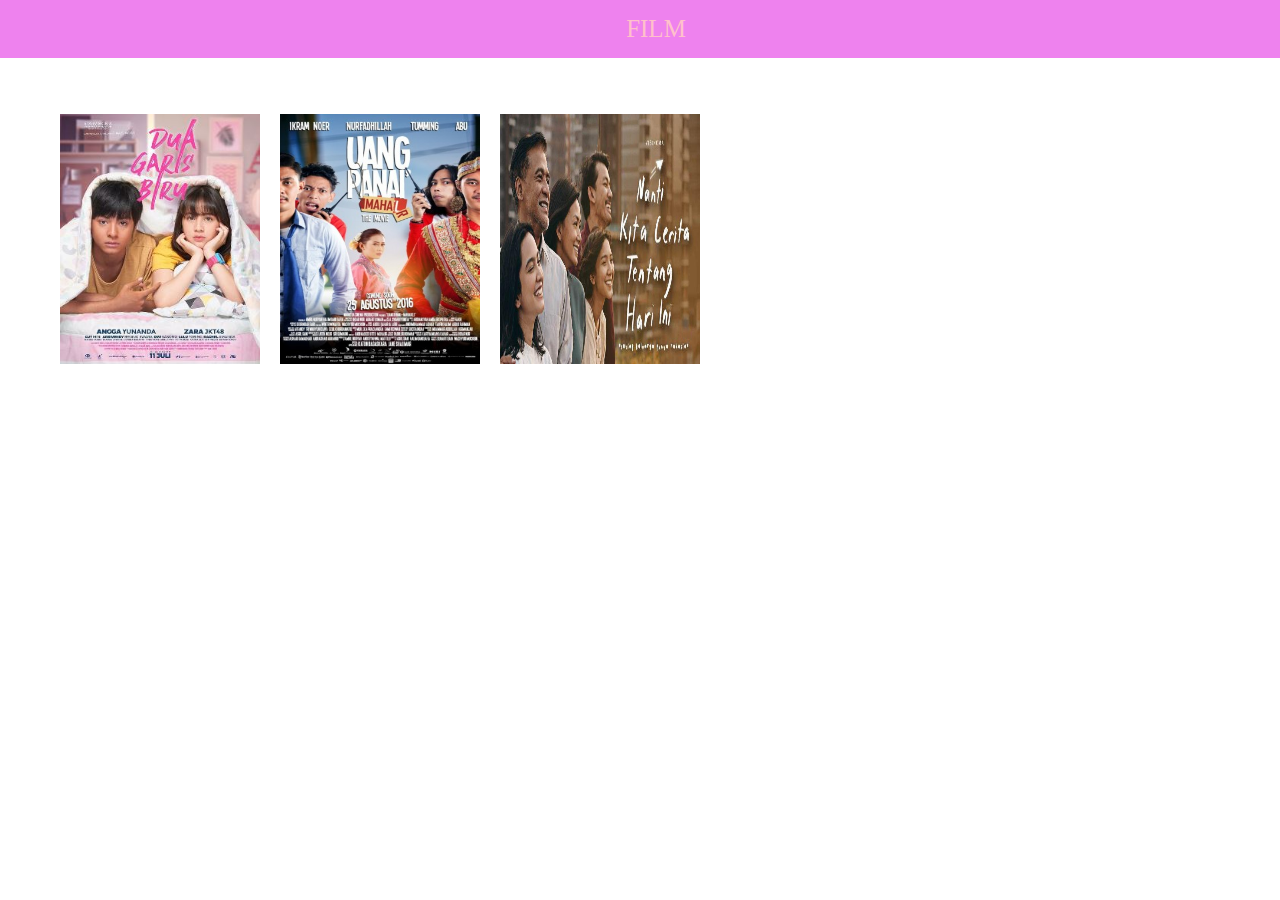
<file: index.html>
<!DOCTYPE html>
<html>
<head>
	<link rel="stylesheet" type="text/css" href="style.css">
	<title></title>
</head>
<body>

 <div class="navi">
			<ul>
				<li><a href="https://www.google.com">ANIMEBOS</a></li>
				<li><a href="https://www.google.com">HOME</a></li>
				<li><a href="https://www.google.com">ANIME</a></li>
				<li><a href="https://www.google.com">FILM</a></li>
			</ul>
 </div>
 <br><br><br>
<div class="gambar">
	<div class="halaman">
			<ul>
				<li><img src="duagarisbiru.jpg"></li>
				<li><img src="uangpanai.jpg"></li>
				<li><img src="nanti.jpg"></li>
			</ul>
	</div>
</div>
</body>
</html>
</file>
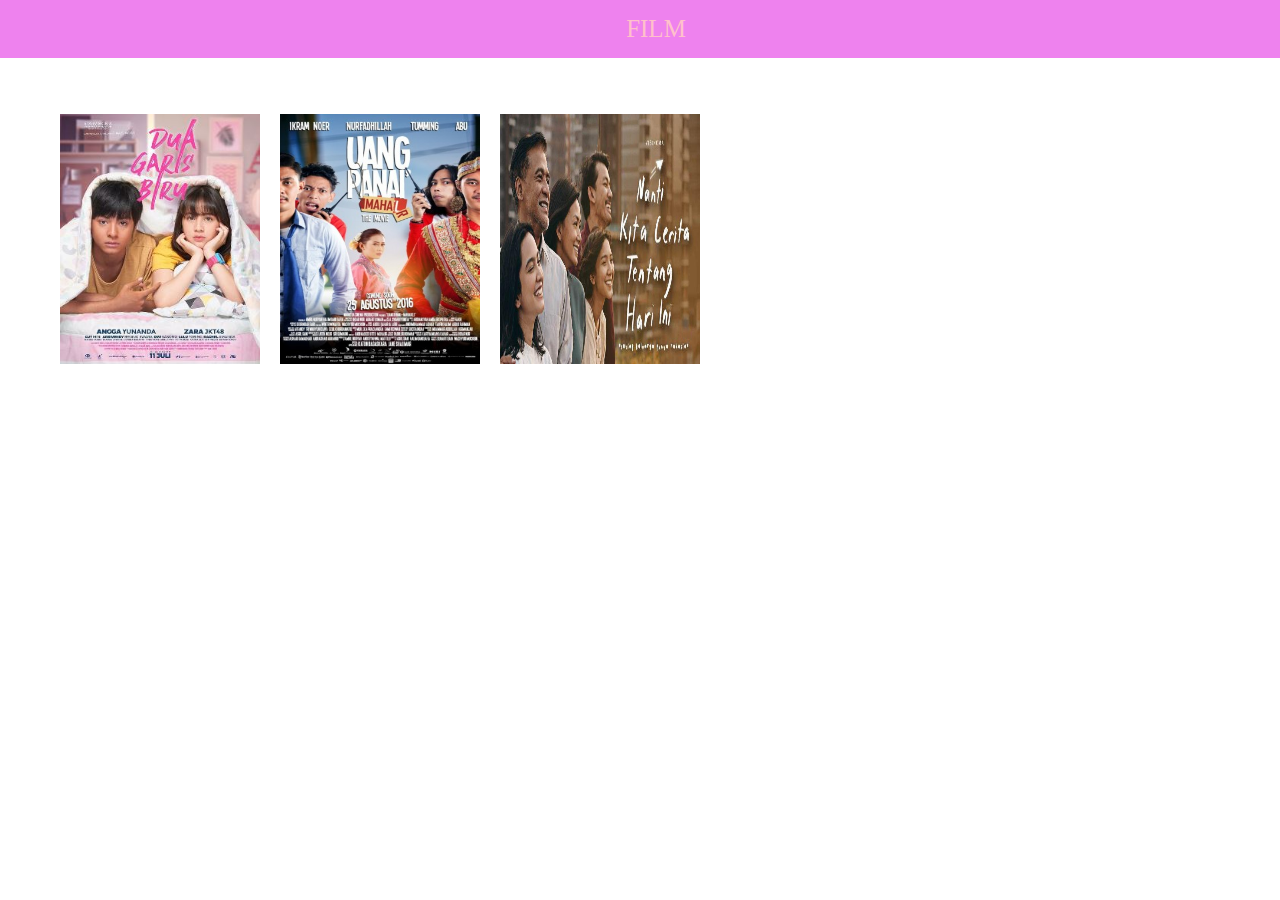
<file: latihan.html>
<!DOCTYPE html>
<html>
<head>
	<link rel="stylesheet" type="text/css" href="style.css">
	<title></title>
</head>
<body>

 <div class="navi">
			<ul>
				<li><a href="https://www.google.com">ANIMEBOS</a></li>
				<li><a href="https://www.google.com">HOME</a></li>
				<li><a href="https://www.google.com">ANIME</a></li>
				<li><a href="https://www.google.com">FILM</a></li>
			</ul>
 </div>
 <br><br><br>
<div class="gambar">
	<div class="halaman">
			<ul>
				<li><img src="duagarisbiru.jpg"></li>
				<li><img src="uangpanai.jpg"></li>
				<li><img src="nanti.jpg"></li>
			</ul>
	</div>
</div>
</body>
</html>
</file>
<file: style.css>
*{
	margin: 0;
	padding: 0;

}
/*

.navi{
	z-index: 100;
	width: 100%;
}

.navi ul{
	width: 100%;
	padding-left: 400px;
	background-color: blue;
	color: black;
	text-align: center;
}


.navi ul li{
	
	list-style-type: none;
	margin: 0;
	padding: 0;
	width: 100%;
	
}



.navi li a{
	width: 100%;
	display: block;
	color: blue;
	text-align: center;
	padding:30px 16px;
	text-decoration: none;
}
.navi li a:hover{
	/*background-color: plum;*/
	/*color: plum;
}



.gambar li:hover{
	transform: scale(1.2);
}

.halaman{
	background-color: red;
	float: left;
}


.halaman li{
	list-style: none;
}


img{
	width: 200px;
	height: 200px;
	float: left;
}*/
.navi{
 background-color: violet; 
 width: 100%;
}
.navi ul{
	width: 100%;
}
.navi ul li{
	float: left;
	position: fixed;
	z-index: 1;
	font-size: 25px;
	margin: 0;
	padding: 0px;
	background-color: violet;
	width: 100%;
}
.navi a{
text-decoration: none;
}

.navi li a{
	width: 100%;
	display: block;
	color: blue;
	text-align: center;
	padding:15px 16px;
	text-decoration: none;
}

.navi li a:hover{
	color: pink;

}

.halaman{
	margin: 50px;
}
.halaman li{
	float: left;
	list-style: none;
	overflow: hidden;

}
img{
	padding: 10px;
	width: 200px;
	height: 250px;
}
img:hover{
transform:scale(1.2);
}
</file>
